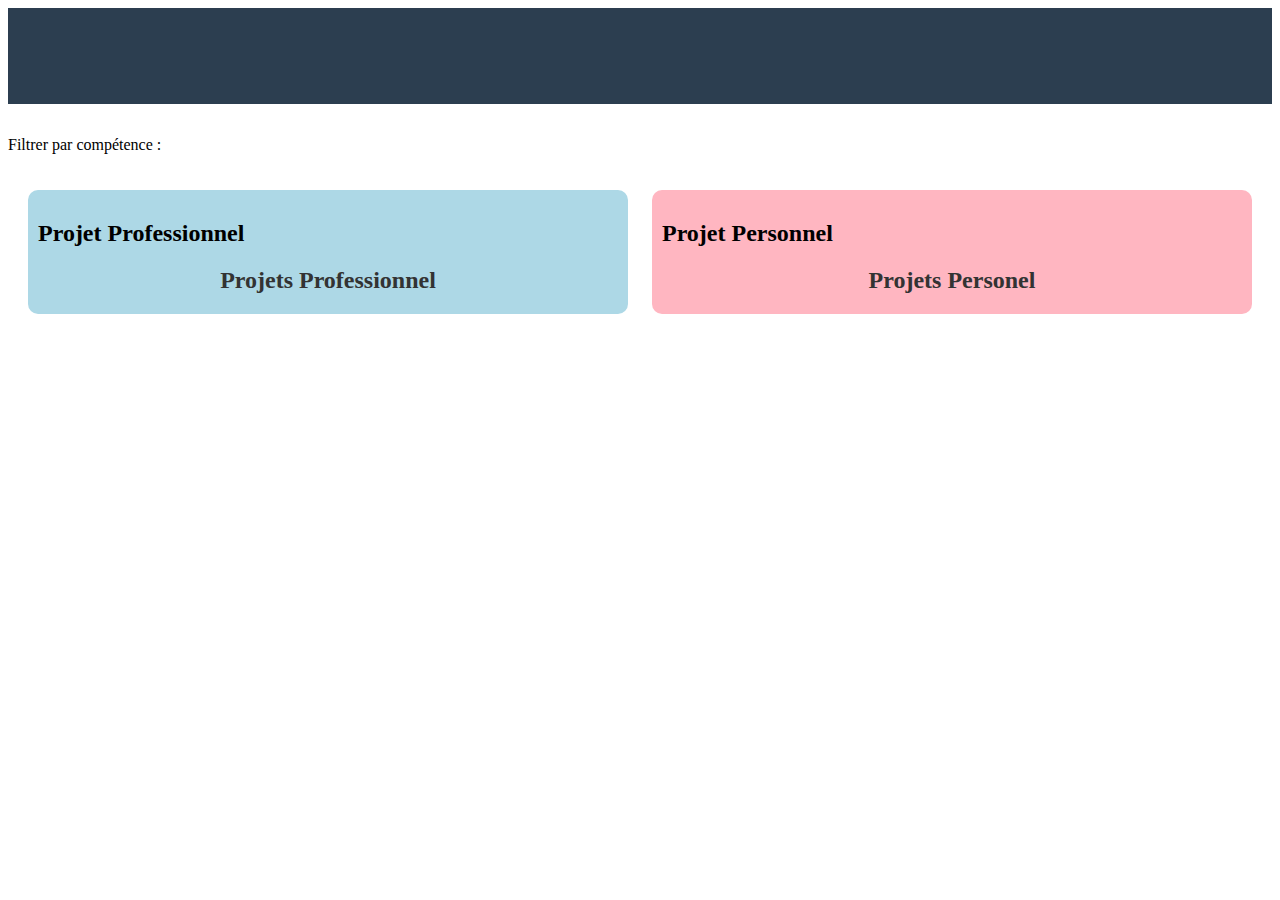
<file: projects.html>
<!DOCTYPE html>
<html lang="en">
<head>
    <meta charset="UTF-8">
    <meta name="viewport" content="width=device-width, initial-scale=1.0">
    <link rel="stylesheet" href="projects.css">

    <title>Projets</title>
</head>
<body>

    <header id="header_style">
     
    </header>
    <h1 id="title"></h1>
    <p id="content-text"></p>

<p>Filtrer par compétence :</p>
<div id="skills-filter" class="skills-filter"></div>

    
    <!-- Container pour aligner les projets -->
    <div id="container">

        <div id="project-list-pro-div">
            <h2 id="project_title_pro">Projet Professionnel</h2>
        <div id="project-list-pro">
            <h2 id="project-title">Projets Professionnel</h2>
            <div id="projects"></div>
        </div>
    </div>
        <div id="separator"></div>

        
        <div id="project-list-perso-div">
            <h2  id="project_title_perso">Projet Personnel</h2>
        <div id="project-list-perso">
            <h2 id="project-title">Projets Personel</h2>
            <div id="projects"></div>
        </div>
        </div>
    </div>
</body>

</html>
</file>
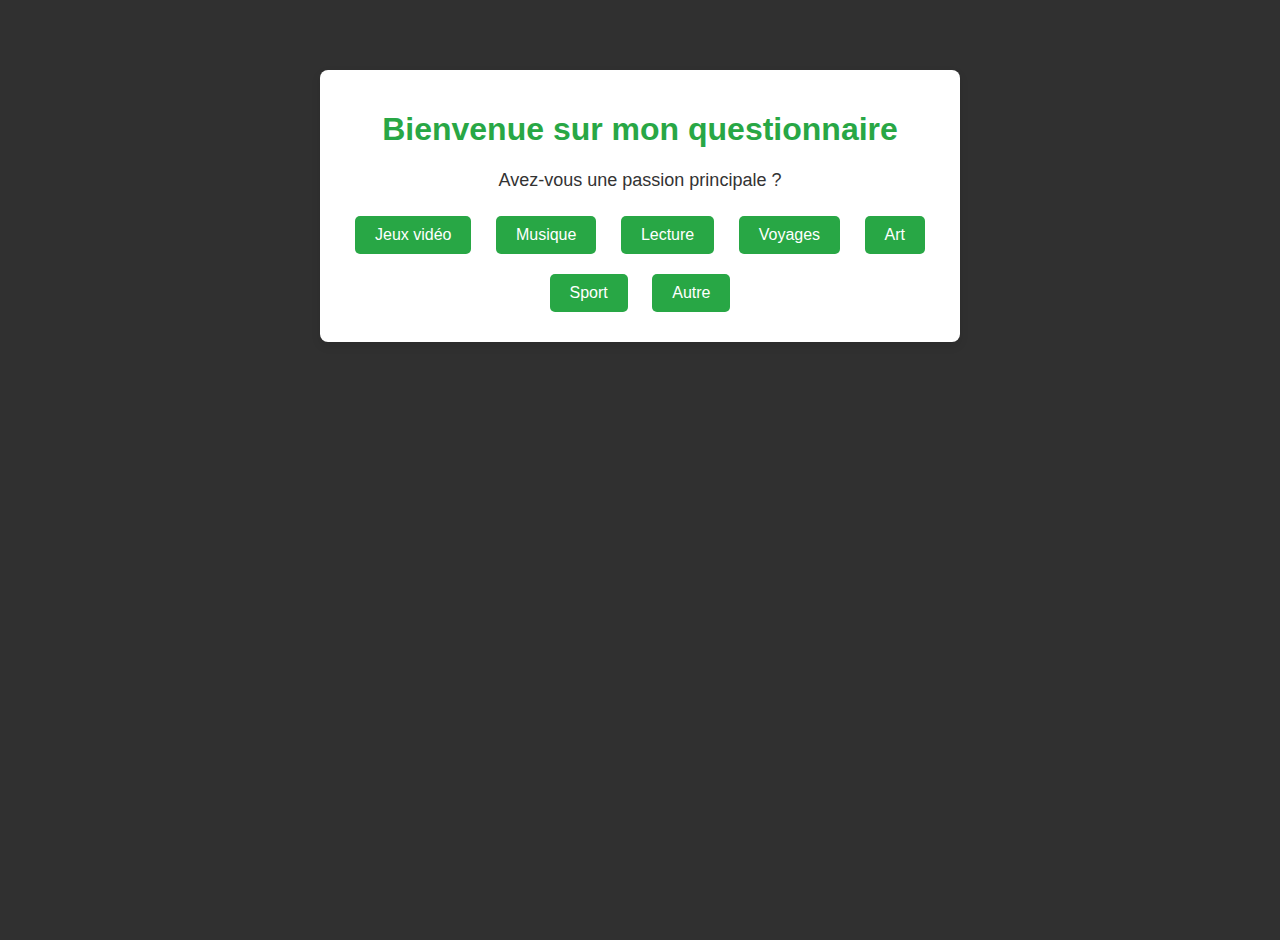
<file: questionnaire.html>
<!DOCTYPE html>
<html lang="fr">
<head>
    <meta charset="UTF-8">
    <meta name="viewport" content="width=device-width, initial-scale=1.0">
    <title>Questionnaire Cool</title>
    <style>
        body {
            font-family: Arial, sans-serif;
            background-color: #e9f7f1;
            color: #333;
            text-align: center;
            margin: 0;
            padding: 0;
        }

        .container {
            max-width: 600px;
            margin: 50px auto;
            padding: 20px;
            background-color: #ffffff;
            border-radius: 8px;
            box-shadow: 0 4px 10px rgba(0, 0, 0, 0.1);
        }

        h1 {
            color: #28a745;
        }

        .question p {
            font-size: 18px;
            margin-bottom: 15px;
        }

        button {
            background-color: #28a745;
            color: white;
            border: none;
            padding: 10px 20px;
            margin: 10px;
            border-radius: 5px;
            cursor: pointer;
            font-size: 16px;
        }

        button:hover {
            background-color: #218838;
        }

        textarea {
            width: 80%;
            height: 100px;
            padding: 10px;
            border: 1px solid #ccc;
            border-radius: 5px;
            font-size: 16px;
            margin-top: 10px;
        }

        #response {
            font-size: 18px;
            margin-top: 20px;
            padding: 20px;
            background-color: #f4f4f9;
            border-radius: 8px;
            border: 1px solid #ddd;
        }

    </style>
        <link rel="stylesheet" href="style.css">

</head>
<body>
    <div class="container">
        <h1>Bienvenue sur mon questionnaire</h1>
        
        <div id="questionnaire">
            <div class="question" id="question-3" style="display: block;">
                <p>Avez-vous une passion principale ?</p>
                <button onclick="nextQuestion(4, 'Jeux vidéo')">Jeux vidéo</button>
                <button onclick="nextQuestion(4, 'Musique')">Musique</button>
                <button onclick="nextQuestion(4, 'Lecture')">Lecture</button>
                <button onclick="nextQuestion(4, 'Voyages')">Voyages</button>
                <button onclick="nextQuestion(4, 'Art')">Art</button>
                <button onclick="nextQuestion(4, 'Sport')">Sport</button>
                <button onclick="nextQuestion(4, 'Autre')">Autre</button>
            </div>
            
            <div class="question" id="question-4" style="display: none;">
                <p>Quel est votre statut ?</p>
                <button onclick="nextQuestion(5, 'êtes étudiant')">Étudiant</button>
                <button onclick="nextQuestion(5, 'travaillez')">Travail (Emploi)</button>
                <button onclick="nextQuestion(5, 'recherchez un stagiaire')">En recherche de stage</button>
                <button onclick="nextQuestion(5, 'recherchez un emploi')">En recherche d'emploi</button>
                <button onclick="nextQuestion(5, 'êtes en alternance')">Alternant</button>
                <button onclick="nextQuestion(5, 'êtes en freelance')">Freelance</button>
                <button onclick="nextQuestion(5, 'autre')">Autre</button>
            </div>
            
            <div class="question" id="question-5" style="display: none;">
                <p>Pourquoi êtes-vous ici ?</p>
                <textarea id="reason"></textarea>
                <button onclick="showResponse()">Soumettre</button>
            </div>
        </div>

        <div id="response" style="display: none;">
            <h2>Merci pour vos réponses !</h2>
            <p id="final-response"></p>
            <button onclick="window.location.href = 'index.html'">Retour à la page d'accueil</button>
        </div>
    </div>

    <script>
        let userAnswers = {
            passion: null,
            status: null,
            reason: ''
        };

        function nextQuestion(nextQuestionId, answer) {
            const currentQuestion = document.querySelector(`#question-${nextQuestionId - 1}`);
            currentQuestion.style.display = 'none'; // Hide current question

            // Mettre à jour les propriétés passion et statut
            if (nextQuestionId === 4) {
                userAnswers.passion = answer; // Mettre à jour la passion
            } else if (nextQuestionId === 5) {
                userAnswers.status = answer; // Mettre à jour le statut
            }

            const nextQuestion = document.querySelector(`#question-${nextQuestionId}`);
            nextQuestion.style.display = 'block'; // Show the next question
        }

        function showResponse() {
            const reason = document.getElementById('reason').value;
            userAnswers.reason = reason; // Store the user's reason for being here

            const responseDiv = document.getElementById('response');
            const finalResponse = document.getElementById('final-response');

            let responseMessage = `Merci d'avoir pris le temps de répondre !. `;

            responseMessage += `Vous avez une passion pour ${userAnswers.passion}. `;

            if(userAnswers.status == 'autre') {
                responseMessage += `Vous êtes ici parce que : ${userAnswers.reason}.<br><br>`;
            } else {
                responseMessage += `Vous ${userAnswers.status} et vous êtes ici parce que : ${userAnswers.reason}.<br><br>`;
            }

            responseMessage += `Pour ma part, je suis étudiant, toujours à la recherche de nouvelles expériences qui pourront enrichir mon avenir. Mes passions incluent le sport, le développement personnel, ainsi que les jeux vidéo et l'informatique. Finalement, nous avons sûrement tous une passion ou un travail qui nous convient, ou parfois simplement un divertissement. Ce qui nous lie, c'est cette quête d'expérience et d'enrichissement personnel à travers des activités, même si elles ne rapportent sûrement rien à d'autres dans la vie. Et pourtant, nous sommes ici à en discuter, car ces passions et expériences jouent un rôle essentiel dans notre épanouissement.`;

            finalResponse.innerHTML = responseMessage; // Display the final response

            responseDiv.style.display = 'block'; // Show the response section
            document.getElementById('questionnaire').style.display = 'none'; // Hide the questionnaire
        }
    </script>
</body>

</html>
</file>
<file: projects.css>
/* Projetcs.css */
#header_style {
    background-color: #2c3e50;
    color: white;
    text-align: center;

    padding: 3rem 0;
    margin-bottom: 2rem;
}

/* General style for the project list */
#project-list {
    padding: 20px;
    background-color: #f5f5f5;
    border-radius: 8px;
    max-width: 800px;
    margin: 0 auto;
}

#project-title {
    text-align: center;
    font-size: 24px;
    color: #333;
    margin-bottom: 20px;
}

/* Style for each project item */
.project-item {
    border: 1px solid #ddd;
    border-radius: 8px;
    padding: 15px;
    margin-bottom: 20px;
    background-color: #fff;
    box-shadow: 0px 4px 8px rgba(0, 0, 0, 0.1);
}

.project-item h3 {
    font-size: 20px;
    color: #0056b3;
    margin-bottom: 10px;
}

/* Style for project description */
.project-item p {
    color: #555;
    line-height: 1.6;
    margin-bottom: 15px;
}

/* Style for links */
.project-item a {
    display: inline-block;
    margin-right: 10px;
    padding: 8px 12px;
    text-decoration: none;
    background-color: #28a745;
    color: white;
    border-radius: 4px;
    transition: background-color 0.3s ease;
}



.project-item a:hover {
    background-color: #23923d;
}
/* Style for image links */
.image-link {
    display: inline-block;
    margin-right: 10px;
    padding: 8px 12px;
    text-decoration: none;
    background-color: #0056b3;
    color: #007BFF; /* Couleur du texte pour les liens d'image */
}

.image-link img {
    max-width: 100px; /* Ajuster la taille de l'image */
    border-radius: 4px; /* Ajout d'un léger arrondi */
}

.image-link:hover {
    opacity: 0.8; /* Effet au survol pour les liens d'image */
}


/* Image container styling with scroll */
.image-container {
    display: flex;
    overflow-x: auto;
    padding: 10px 0;
    justify-content: flex-start; /* Align items to the start */
    margin-bottom: 20px; /* Add some space below the image container */
}
.image-container img {
    cursor: pointer; 
    max-height: 300px; /* Limit the maximum height for all images */
    max-width: 100%; /* Allow images to take up full width of their container */
    margin-right: 10px; /* Space between images horizontally */
    margin-bottom: 10px; /* Space between images vertically */
    border-radius: 4px;
    object-fit: contain; /* Maintain aspect ratio without cropping */
    transition: transform 0.3s ease; /* Add a hover effect */
}

.image-container img:hover {
    transform: scale(1.05);
}

/* Container principal */
#container {
    display: flex;
    justify-content: space-between;
    padding: 20px;
    align-items: stretch; /* Assure que les colonnes prennent la même hauteur */
}

/* Première div à gauche */
#project-list-pro-div {
    width: 48%;  /* Ajuster la largeur pour un espacement */
    background-color: lightblue; /* Juste pour illustration */
    padding: 10px;
    border-radius: 10px;  /* Arrondir les bords */
}

/* Séparateur (colonne entre les deux divs) */
#separator {
    width: 2px;  /* Largeur du séparateur */
    height: 100%;  /* Hauteur de séparation */
    border-right: 2px solid black;
    margin: 0 10px; /* Espacement entre les colonnes */
}

/* Deuxième div à droite */
#project-list-perso-div {
    width: 48%;  /* Ajuster la largeur pour un espacement */
    background-color: lightpink; /* Juste pour illustration */
    padding: 10px;
    border-radius: 10px; 
}

/* Titre principal */
h1#title {
    text-align: center;
    font-size: 2em;
}

/* Style des titres de projets */
h2#project-title {
    font-size: 1.5em;
    margin-bottom: 10px;
}

/* Style pour le contenu texte */
p#content-text {
    font-size: 1.2em;
    text-align: center;
}
.skill-button {
    padding: 5px 10px;
    margin: 5px;
    border: none;
    border-radius: 5px;
    background-color: #28a745;
    color: white;
    cursor: pointer;
}

.skill-button:hover {
    background-color: #1f8637;
}
.Competences {
    margin: 20px 0;
}

.Competences h3 {
    margin: 0 0 10px;
    font-size: 18px;
    color: #333;
}

.skills-container {
    display: flex;
    flex-wrap: wrap; /* Permet aux bulles de passer à la ligne si nécessaire */
    gap: 10px; /* Espacement entre les bulles */
}

.skill-bubble {
    background-color: #f0f0f0;
    border: 1px solid #ccc;
    border-radius: 10px; /* Bord arrondi */
    padding: 5px 10px;
    font-size: 14px;
    color: #555;
}
</file>
<file: style.css>
/* Style général du body */
body {
    font-family: 'Arial', sans-serif;
    background-color: #303030;
    color: #333;
    padding: 20px;
    max-width: 1000px;
    margin: auto;
    position: relative; /* Permet le positionnement relatif */
    min-height: 100vh; /* Assure que le body prend au moins la hauteur de la fenêtre */
}

/* Style pour la navigation */
.nav {
    background-color: #444; /* Couleur de fond pour la navigation */
    color: white;
    padding: 10px;
    position: fixed; /* Fixe la nav en haut */
    top: 0;
    left: 0;
    width: 100%; /* Prend toute la largeur de la fenêtre */
    z-index: 1000; /* S'assure que la nav soit au-dessus des autres éléments */
    display: flex; /* Utilise Flexbox pour aligner les éléments */
    align-items: center; /* Centre verticalement */
}

/* Style pour l'image de présentation */
#presentation-image-nav {
    width: 6vw; /* Largeur de l'image */
    height: 6vw; /* Hauteur de l'image */
    border-radius: 50%; /* Forme ronde */
    margin-right: 10vw; /* Espace à droite de l'image */
    display: block; /* Assure que l'image s'affiche correctement */
    object-fit: cover; /* Maintient les proportions sans déformation */
}


/* Style pour les boutons de navigation */
.nav button {
    background-color: #28a745;
    border: none;
    color: white;
    padding: 12px 25px;
    font-size: 18px;
    cursor: pointer;
    border-radius: 5px;
    margin-right: 15px;
    transition: background-color 0.3s ease;
}

.nav button:hover {
    background-color: #218838;
}

/* Style pour le switcher de langue */
.lang-switch {
    margin-left: auto; /* Aligne le switcher à droite */
}

.lang-switch button {
    background-color: #007bff;
    border: none;
    color: white;
    padding: 10px 20px;
    font-size: 16px;
    cursor: pointer;
    border-radius: 5px;
    margin: 0 10px;
    transition: background-color 0.3s ease;
}

.lang-switch button:hover {
    background-color: #0056b3;
}

/* Style pour le contenu */
#content {
    background-color: #fff;
    border-radius: 10px;
    box-shadow: 0 4px 8px rgba(0, 0, 0, 0.1);
    padding: 40px;
    text-align: center;
    font-size: 18px;
    line-height: 1.6;
    color: #555;
    padding-bottom: 80px; /* Ajoute de l'espace pour le footer */
    margin-top: 70px; /* Ajoute une marge en haut pour compenser la nav */
}


/* Style pour les titres */
#content h1 {
    font-size: 32px;
    color: #343a40;
}

/* Style pour les paragraphes */
#content p {
    font-size: 20px;
    line-height: 1.8;
}

/* Footer */
footer {
    background-color: #333;
    color: #fff;
    text-align: center;
    position: fixed; /* Fixe le footer en bas */
    bottom: 0;
    left: 0;
    width: 100%; /* Prend toute la largeur de la fenêtre */
    height: 60px; /* Hauteur du footer */
    padding: 10px 0;
    box-sizing: border-box; /* Pour inclure le padding dans la hauteur totale */
}

footer .footer-content {
    max-width: 1200px;
    margin: 0 auto;
}

footer .footer-content .socials a {
    color: #fff;
    margin: 0 10px;
    text-decoration: none;
    font-weight: bold;
}

footer .footer-content .socials a:hover {
    text-decoration: underline;
}

footer a {
    color: #fff;
    text-decoration: none;
}

footer a:hover {
    text-decoration: underline;
}
</file>
